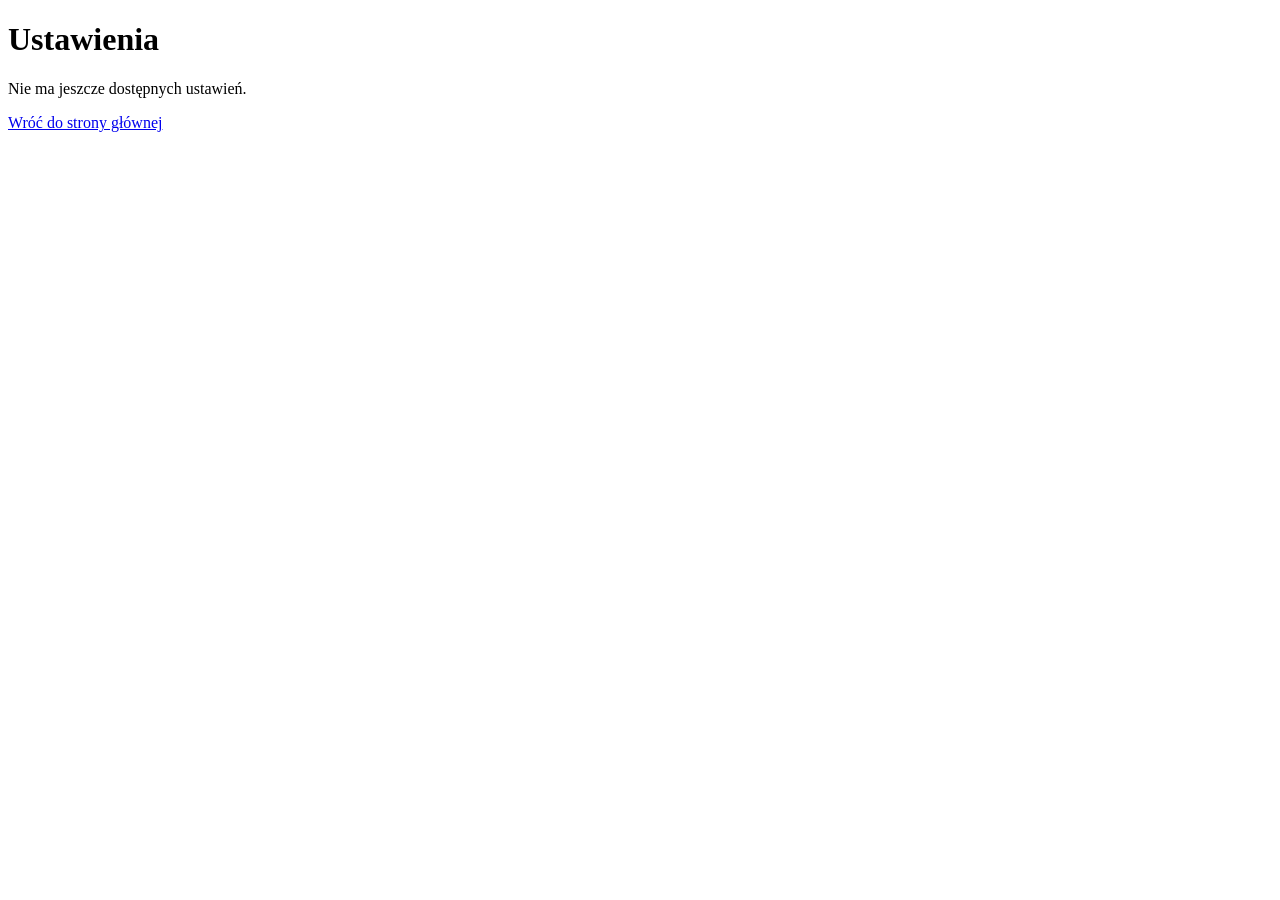
<file: HTML/ustawienia.html>
<!DOCTYPE html>
<html lang="pl">
<head>
    <meta charset="UTF-8">
    <meta name="viewport" content="width=device-width, initial-scale=1">
    <title>Koncertowo - Ustawienia</title>
</head>
<body>
    <main>
        <h1>Ustawienia</h1>
        <p>Nie ma jeszcze dostępnych ustawień.</p>
        <a href="{{ url_for('strona_glowna') }}">Wróć do strony głównej</a>
    </main>
</body>
</html>
</file>
